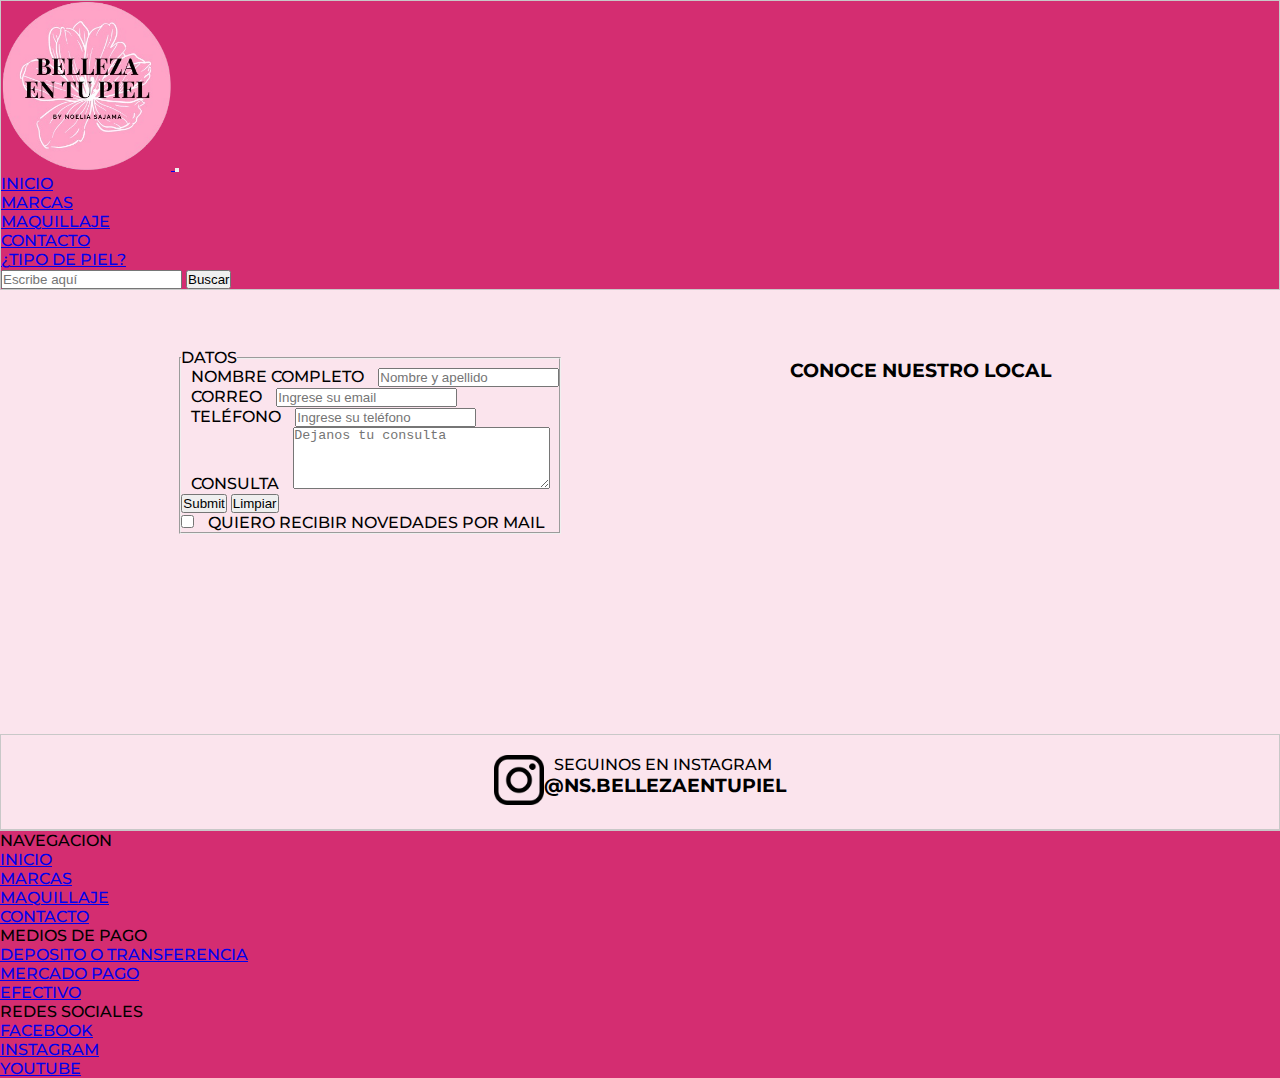
<file: pages/contacto.html>
<!DOCTYPE html>
<html lang="es">
<head>
    <link rel="shortcut icon" href="../img/logo redondo.jpg">
    <meta charset="UTF-8">
    <meta http-equiv="X-UA-Compatible" content="IE=edge">
    <meta name="viewport" content="width=device-width, initial-scale=1.0">
    <link href="https://cdn.jsdelivr.net/npm/bootstrap@5.2.0-beta1/dist/css/bootstrap.min.css" rel="stylesheet" integrity="sha384-0evHe/X+R7YkIZDRvuzKMRqM+OrBnVFBL6DOitfPri4tjfHxaWutUpFmBp4vmVor" crossorigin="anonymous">
    <link rel="stylesheet" href="../css/estilos.css">
    <link rel="preconnect" href="https://fonts.googleapis.com">
    <link rel="preconnect" href="https://fonts.gstatic.com" crossorigin>
    <link href="https://fonts.googleapis.com/css2?family=Montserrat&display=swap" rel="stylesheet">
    <title>Contacto</title>
</head>
<body>
    <!-- header -->
    <header class="cabecera">
        <nav class="navbar navbar-expand-lg  ">
            <div class="container-fluid  d-flex align-items-end  ">
                <a class="navbar-brand" href="#">
                    <img class="logo" src="../img/Logo Nos sin fondo.png" alt="Logo NS Belleza en tu piel" width="170px">
                </a>
                <button class="navbar-toggler" type="button" data-bs-toggle="collapse" data-bs-target="#navbarSupportedContent" aria-controls="navbarSupportedContent" aria-expanded="false" aria-label="Toggle navigation">
                <span class="navbar-toggler-icon"></span>
                </button>
            <div class="collapse navbar-collapse" id="navbarSupportedContent">
                <ul class="navbar-nav me-auto mb-2 mb-lg-0 d-flex justify-content-center">
                    <li class="nav-item">
                        <a class="nav-link active" aria-current="page" href="../index.html">Inicio</a>
                    </li>
                    <li class="nav-item">
                        <a class="nav-link active" href="../pages/marcas.html">Marcas</a>
                    </li>
                    <li class="nav-item">
                    <a class="nav-link active" href="../pages/maquillaje.html">Maquillaje</a>
                    </li>
                    <li class="nav-item">
                    <a class="nav-link active " href="../pages/contacto.html">Contacto</a>
                    </li>
                    <li class="nav-item">
                        <a class="nav-link active " href="../pages/que tipo de piel tengo.html">¿Tipo de piel?</a>
                    </li>
                </ul>
                <form class="d-flex" role="search">
                    <input class="form-control me-2" type="search" placeholder="Escribe aquí" aria-label="Search">
                    <button class="btn btn-secondary" type="submit">Buscar</button>
                </form>
            </div>
            </div>
        </nav>
    </header>
    <!-- fin header -->

    <!--formulario -->
    <main class="maincont">
        <form class="form" action="enviar.php" method="post" enctype="text/plain">
            <fieldset>
                <legend>Datos</legend>
            <div>
                <label for="">Nombre completo</label>
                <input type="text" required placeholder="Nombre y apellido"> 
            </div>
            <div>
                <label for="Correo">Correo</label>
                <input type="mail" required placeholder="Ingrese su email"> 

            </div>
            <div>
                <label for="">Teléfono</label>
                <input type="number" required placeholder="Ingrese su teléfono"> 
            </div>
            <div>
                <label for="">Consulta</label>
                <textarea name="consulta" placeholder="Dejanos tu consulta" id="consulta" cols="30" rows="4"></textarea>
            </div>
            <div>
                <input type="submit">
                <input type="reset" value="Limpiar"> 

            </div>
            <input type="checkbox">
            <label for="">Quiero recibir novedades por mail</label>
            </fieldset>
            
        </form>

    <!-- Fin formulario -->

    <!-- mapa -->
        <Section class="map">
            <h3>Conoce nuestro local</h3>
            <iframe src="https://www.google.com/maps/embed?pb=!1m18!1m12!1m3!1d11872.914039518448!2d-64.26796655390409!3d-27.7839488635521!2m3!1f0!2f0!3f0!3m2!1i1024!2i768!4f13.1!3m3!1m2!1s0x943b52116541bda1%3A0x63357d1eff4af526!2sPlaza%20Libertad%20Santiago%20del%20Estero!5e0!3m2!1ses-419!2sar!4v1653538564865!5m2!1ses-419!2sar" width="400" height="300" style="border:0;" allowfullscreen="" loading="lazy" referrerpolicy="no-referrer-when-downgrade"></iframe>
        </Section>
    <!-- fin mapa -->
    </main>

    <!-- banner instagram -->
        <div class="banner" >
            <div>
                <img src="../img/icono insta.png" alt="icono instagram">
            </div>
            <div class="insta">
                <p>Seguinos en instagram</p>
                <h3>@NS.Bellezaentupiel</h3>
            </div>
        </div>
        <!-- fin banner instagram -->
    </section>

    <footer class=" container-fluid " >
        <div class="row p-5 text-white d-flex justify-content-around">
            <div class="col-xs-12 col-md-6 col-lg-3 pb-5">
                <p class="h5 mb-3">Navegacion</p>
                <div class="mb-2" >
                    <a class="text-white text-decoration-none" href="../index.html">Inicio</a></li>
                </div>
                <div class="mb-2" >
                    <a class="text-white text-decoration-none" href="../pages/marcas.html">Marcas</a></li>
                </div>
                <div class="mb-2" >
                    <a class="text-white text-decoration-none" href="../pages/maquillaje.html">Maquillaje</a></li>
                </div>
                <div class="mb-2" >
                    <a class="text-white text-decoration-none" href="../pages/contacto.html">Contacto</a></li>
                </div>
            </div>
        
            <div class="col-xs-12 col-md-6 col-lg-3 pb-5">
                <p class="h5 mb-3">Medios de pago</p>
                <div class="mb-2" >
                    <a class="text-white text-decoration-none" href="#">Deposito o transferencia</a></li>
                </div>
                <div class="mb-2" >
                    <a class="text-white text-decoration-none" href="#">Mercado Pago</a></li>
                </div>
                <div class="mb-2" >
                    <a class="text-white text-decoration-none" href="#">Efectivo</a></li>
                </div>
            </div>
            
            <div class="col-xs-12 col-md-6 col-lg-3 ">
                <p class="h5 mb-3">Redes sociales</p>
                <div class="mb-2" >
                    <a class="text-white text-decoration-none" href="https://www.facebook.com/Noelia-Sajama-cosmetologa-373849886074698">facebook</a></li>
                </div>
                <div class="mb-2" >
                    <a class="text-white text-decoration-none" href="https://instagram.com/noelia.sajama_cosmetologa?igshid=YmMyMTA2M2Y=">instagram</a></li>
                </div>
                <div class="mb-2" >
                    <a class="text-white text-decoration-none" href="https://www.youtube.com/">youtube</a></li>
                </div>
            </div>
        </div>
    </footer>    
    <!-- fin pie de pagina -->
    <script src="https://cdn.jsdelivr.net/npm/bootstrap@5.2.0-beta1/dist/js/bootstrap.bundle.min.js" integrity="sha384-pprn3073KE6tl6bjs2QrFaJGz5/SUsLqktiwsUTF55Jfv3qYSDhgCecCxMW52nD2" crossorigin="anonymous"></script>
</body>
</html>
</file>
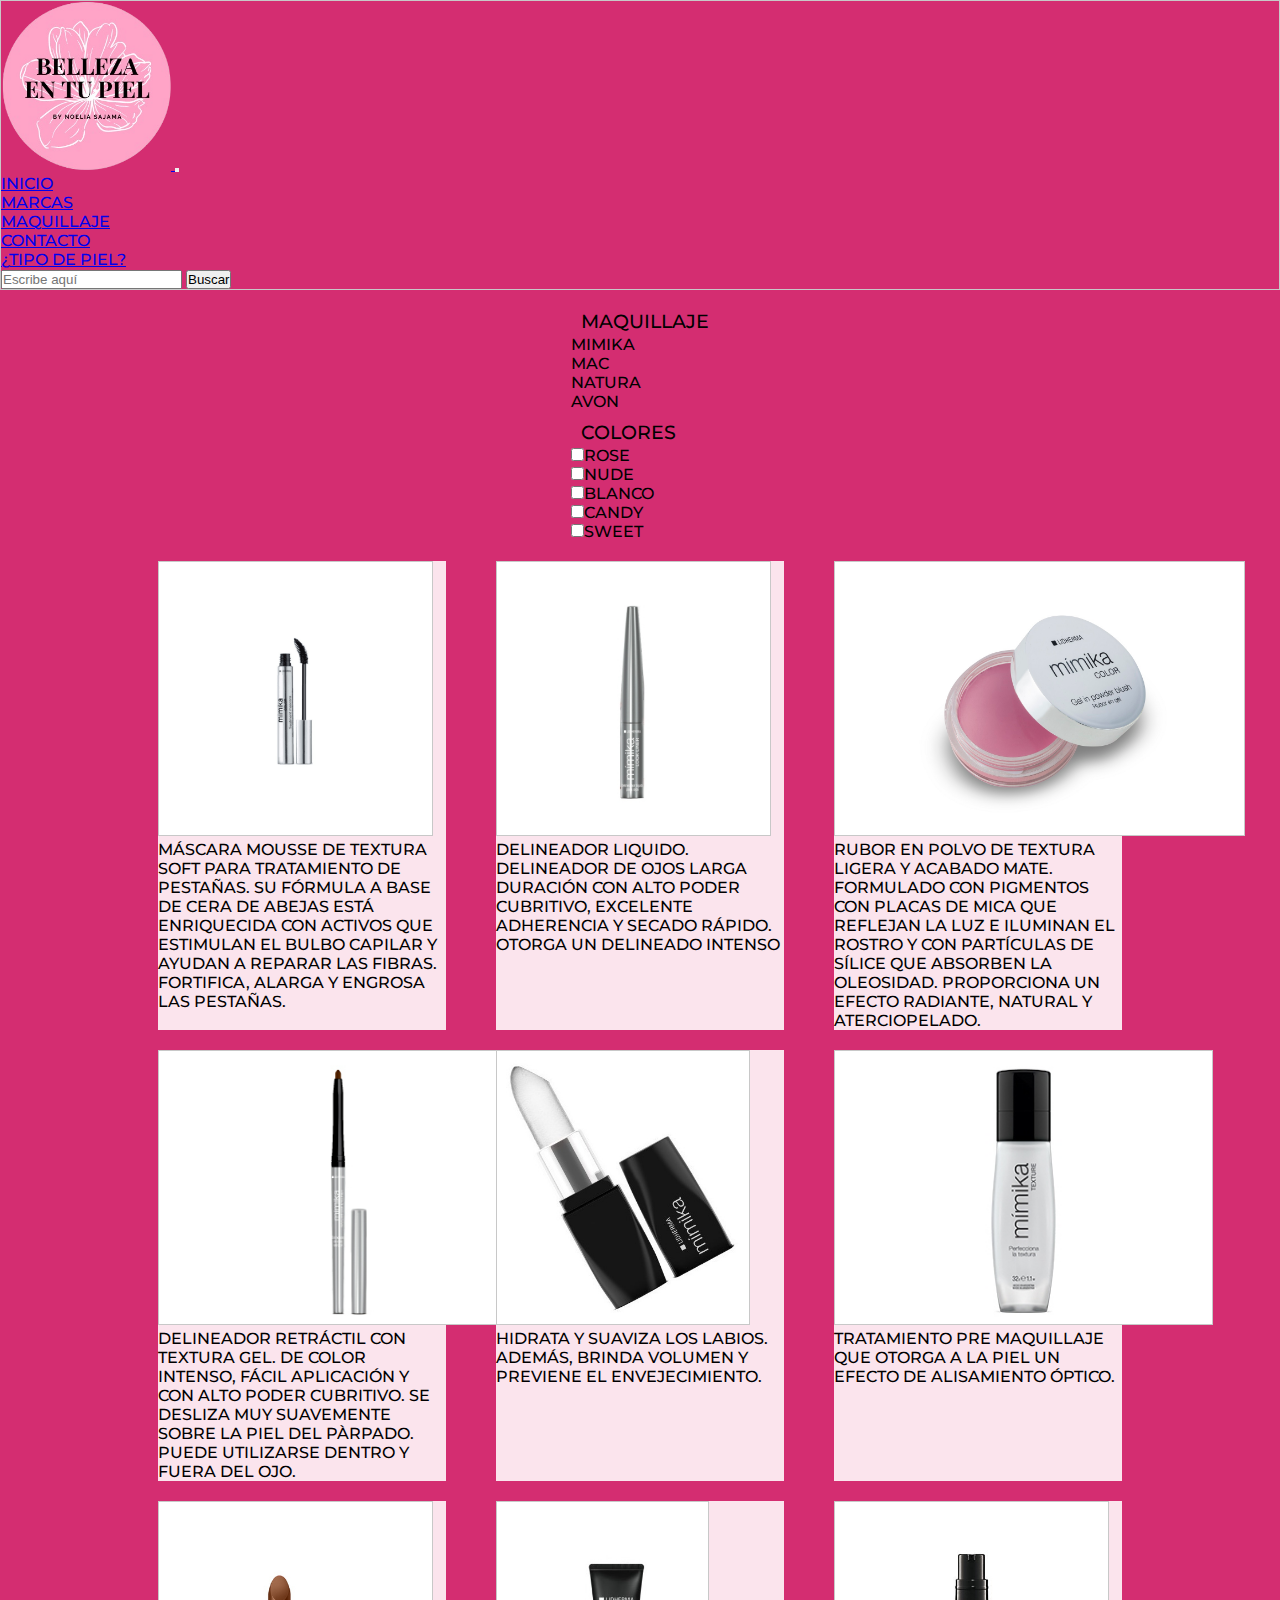
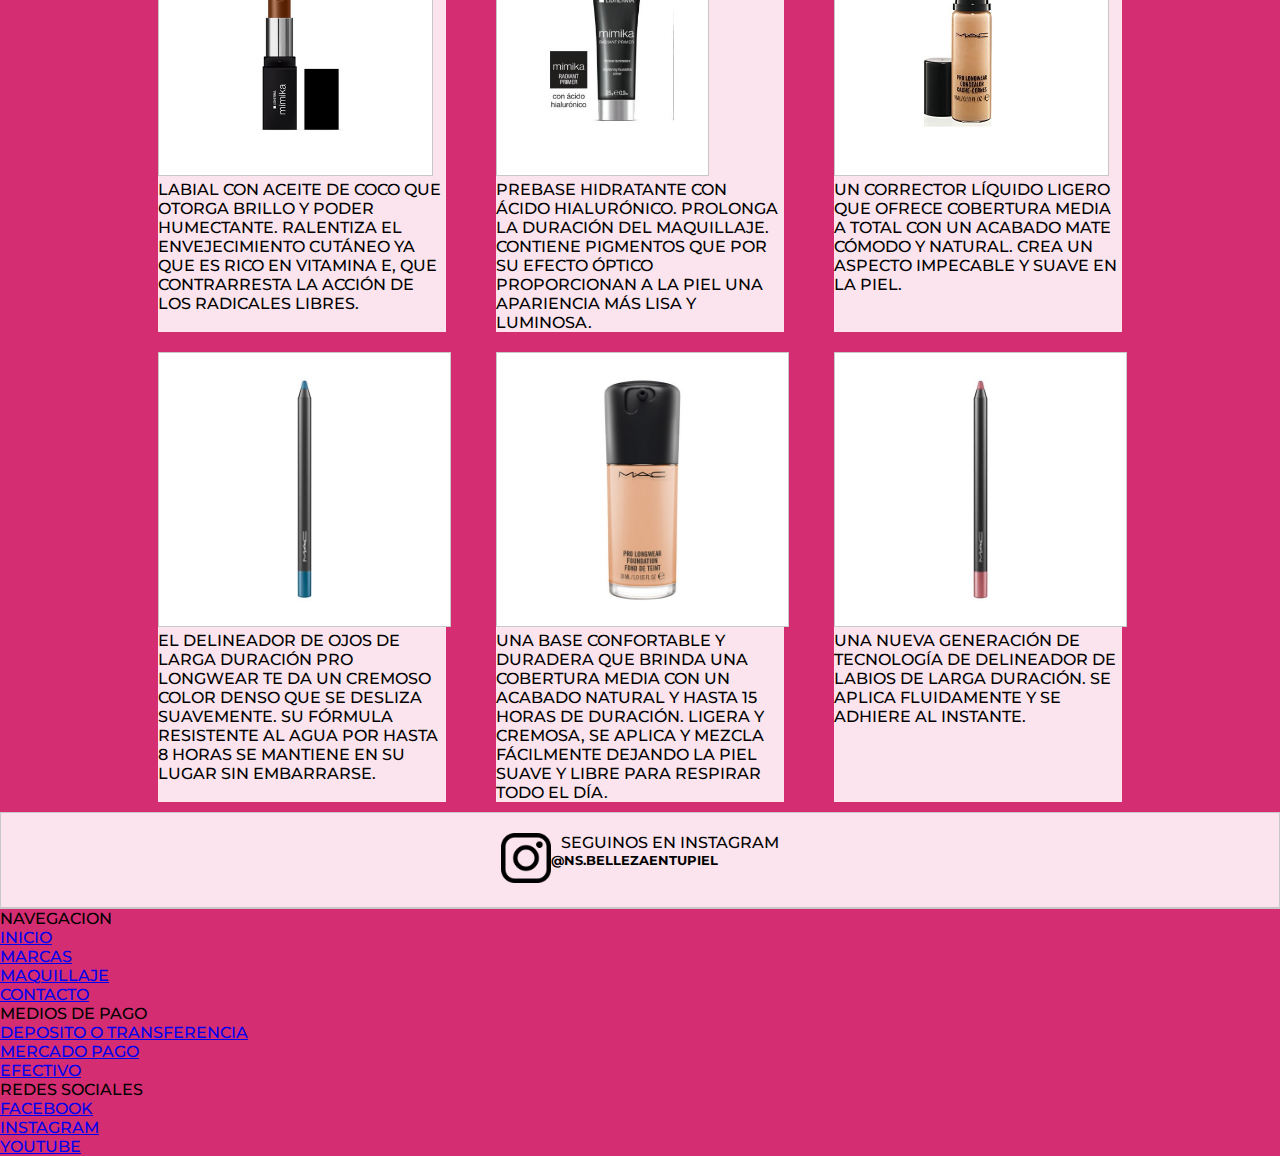
<file: pages/maquillaje.html>
<!DOCTYPE html>
<html lang="es">
<head>
    <link rel="shortcut icon" href="../img/logo redondo.jpg">
    <meta charset="UTF-8">
    <meta http-equiv="X-UA-Compatible" content="IE=edge">
    <meta name="viewport" content="width=device-width, initial-scale=1.0">
    <link href="https://cdn.jsdelivr.net/npm/bootstrap@5.2.0-beta1/dist/css/bootstrap.min.css" rel="stylesheet" integrity="sha384-0evHe/X+R7YkIZDRvuzKMRqM+OrBnVFBL6DOitfPri4tjfHxaWutUpFmBp4vmVor" crossorigin="anonymous">
    <link rel="stylesheet" href="../css/estilos.css">
    <link rel="preconnect" href="https://fonts.googleapis.com">
    <link rel="preconnect" href="https://fonts.gstatic.com" crossorigin>
    <link href="https://fonts.googleapis.com/css2?family=Montserrat&display=swap" rel="stylesheet">
    <title>Maquillaje</title>
</head>
<body>
    <!-- header -->
    <header class="cabecera">
        <nav class="navbar navbar-expand-lg  ">
            <div class="container-fluid  d-flex align-items-end  ">
                <a class="navbar-brand" href="#">
                    <img class="logo" src="../img/Logo Nos sin fondo.png" alt="Logo NS Belleza en tu piel" width="170px">
                </a>
                <button class="navbar-toggler" type="button" data-bs-toggle="collapse" data-bs-target="#navbarSupportedContent" aria-controls="navbarSupportedContent" aria-expanded="false" aria-label="Toggle navigation">
                <span class="navbar-toggler-icon"></span>
                </button>
            <div class="collapse navbar-collapse" id="navbarSupportedContent">
                <ul class="navbar-nav me-auto mb-2 mb-lg-0 d-flex justify-content-center">
                    <li class="nav-item">
                        <a class="nav-link active" aria-current="page" href="../index.html">Inicio</a>
                    </li>
                    <li class="nav-item">
                        <a class="nav-link active" href="../pages/marcas.html">Marcas</a>
                    </li>
                    <li class="nav-item">
                    <a class="nav-link active" href="../pages/maquillaje.html">Maquillaje</a>
                    </li>
                    <li class="nav-item">
                    <a class="nav-link active " href="../pages/contacto.html">Contacto</a>
                    </li>
                    <li class="nav-item">
                        <a class="nav-link active " href="../pages/que tipo de piel tengo.html">¿Tipo de piel?</a>
                    </li>
                </ul>
                <form class="d-flex" role="search">
                    <input class="form-control me-2" type="search" placeholder="Escribe aquí" aria-label="Search">
                    <button class="btn btn-secondary" type="submit">Buscar</button>
                </form>
            </div>
            </div>
        </nav>
    </header>
    <!-- fin header -->
    
    <main class="container-fluid productos">
        <div>
            <div>
                <h3>Maquillaje</h3>
                <ul>
                    <li><a href="#mimika">Mimika</a></li>
                    <li><a href="#mac">MAC</a></li>
                    <li><a href="">Natura</a></li>
                    <li><a href="">Avon</a></li>
                </ul>
            </div>
            <div>
                <h3>Colores</h3>
                <ul>
                    <li class="check"><input type="checkbox">Rose</li>
                    <li class="check"><input type="checkbox">Nude</li>
                    <li class="check"><input type="checkbox">Blanco</li>
                    <li class="check"><input type="checkbox">Candy</li>
                    <li class="check"><input type="checkbox">Sweet</li>
                </ul>
            </div>
        </div>
        <section class="productos d-flex">
            <!-- productos -->
            <div id="mimika" class="card p-3 mb-5 rounded" style="width: 18rem;">
                <img src="../img/mimik6.png" height="275px" class="card-img-top" alt="mascara de pestañas mimika">
                <div class="card-body">
                    <p class="card-text">Máscara mousse de textura soft para tratamiento de pestañas. Su fórmula a base de cera de abejas está enriquecida con activos que estimulan el bulbo capilar y ayudan a reparar las fibras. Fortifica, alarga y engrosa las pestañas.</p>
                </div>
            </div>
            <div class="card p-3 mb-5 rounded" style="width: 18rem;">
                <img src="../img/mimik9.jpg" height="275px" class="card-img-top " alt="Look liner mimika">
                <div class="card-body">
                    <p class="card-text">Delineador liquido.
                        Delineador de ojos larga duración con alto poder cubritivo, excelente adherencia y secado rápido. Otorga un delineado intenso</p>
                </div>
            </div>
            <div class="card p-3 mb-5 rounded" style="width: 18rem;">
                <img src="../img/MIMIka4.jpg" height="275px" class="card-img-top" alt="Rubor en gel mimika">
                <div class="card-body">
                    <p class="card-text">Rubor en polvo de textura ligera y acabado mate.
                        Formulado con pigmentos con placas de mica que reflejan la luz e iluminan el rostro y con partículas de sílice que absorben la oleosidad. Proporciona un efecto radiante, natural y aterciopelado.</p>
                </div>
            </div>
            <div class="card p-3 mb-5 rounded" style="width: 18rem;">
                <img src="../img//mimik7.jpg" height="275px" class="card-img-top" alt="delineador waterproof mimika">
                <div class="card-body">
                    <p class="card-text">Delineador retráctil con textura gel. De color intenso, fácil aplicación y con alto poder cubritivo. Se desliza muy suavemente sobre la piel del pàrpado. Puede utilizarse dentro y fuera del ojo.</p>
                </div>
            </div>
            <div class="card p-3 mb-5 rounded" style="width: 18rem;">
                <img src="../img/mimik8.jpeg" height="275px" class="card-img-top" alt="labial con hialurónico mimika">
                <div class="card-body">
                    <p class="card-text">Hidrata y suaviza los labios. Además, brinda volumen y previene el envejecimiento. </p>
                </div>
            </div>
            <div class="card p-3 mb-5 rounded" style="width: 18rem;">
                <img src="../img/mimika.jpg" height="275px" class="card-img-top" alt=" base texture mimika">
                <div class="card-body">
                    <p class="card-text">Tratamiento pre maquillaje que otorga a la piel un efecto de alisamiento óptico. </p>
                </div>
            </div>
            <div class="card p-3 mb-5 rounded" style="width: 18rem;">
                <img src="../img/mimika10.jpg" height="275px" class="card-img-top" alt=" labial lipstick mimika">
                <div class="card-body">
                    <p class="card-text">Labial con aceite de coco que otorga brillo y poder humectante. Ralentiza el envejecimiento cutáneo ya que es rico en Vitamina E, que contrarresta la acción de los radicales libres. </p>
                </div>
            </div>
            <div class="card p-3 mb-5 rounded" style="width: 18rem;">
                <img src="../img/mimika11.jpg" height="275px" class="card-img-top" alt=" radiant primer mimika">
                <div class="card-body">
                    <p class="card-text">Prebase hidratante con Ácido Hialurónico. Prolonga la duración del maquillaje. Contiene pigmentos que por su efecto óptico proporcionan a la piel una apariencia más lisa y luminosa. </p>
                </div>
            </div>
            <div id="mac" class="card p-3 mb-5 rounded" style="width: 18rem;">
                <img src="../img/mac/concealer.jpg" height="275px" class="card-img-top" alt=" mac concealer">
                <div class="card-body">
                    <p class="card-text">Un corrector líquido ligero que ofrece cobertura media a total con un acabado mate cómodo y natural. Crea un aspecto impecable y suave en la piel.</p>
                </div>
            </div>
            <div class="card p-3 mb-5 rounded" style="width: 18rem;">
                <img src="../img/mac/mac_eye liner.jpg" height="275px" class="card-img-top" alt=" mac eye liner">
                <div class="card-body">
                    <p class="card-text">El delineador de ojos de larga duración Pro Longwear te da un cremoso color denso que se desliza suavemente. Su fórmula resistente al agua por hasta 8 horas se mantiene en su lugar sin embarrarse.</p>
                </div>
            </div>
            <div class="card p-3 mb-5 rounded" style="width: 18rem;">
                <img src="../img/mac/mac_foundation.jpg" height="275px" class="card-img-top" alt=" mac foundation">
                <div class="card-body">
                    <p class="card-text">Una base confortable y duradera que brinda una cobertura media con un acabado natural y hasta 15 horas de duración. Ligera y cremosa, se aplica y mezcla fácilmente dejando la piel suave y libre para respirar todo el día.</p>
                </div>
            </div>
            <div class="card p-3 mb-5 rounded" style="width: 18rem;">
                <img src="../img/mac//mac_lip pencil.jpg" height="275px" class="card-img-top" alt=" mac lip pencil">
                <div class="card-body">
                    <p class="card-text">Una nueva generación de tecnología de delineador de labios de larga duración. Se aplica fluidamente y se adhiere al instante. </p>
                </div>
            </div>
        </section>

    </main>

        <!-- banner instagram -->
        <div class="banner" >
            <div>
                <img src="../img/icono insta.png" alt="icono instagram">
            </div>
            <div class="insta">
                <p>Seguinos en instagram</p>
                <h5>@NS.Bellezaentupiel</h5>
            </div>
        </div>
        <!-- fin banner instagram -->
    </section>

    <footer class=" container-fluid " >
        <div class="row p-5 text-white d-flex justify-content-around">
            <div class="col-xs-12 col-md-6 col-lg-3 pb-5">
                <p class="h5 mb-3">Navegacion</p>
                <div class="mb-2" >
                    <a class="text-white text-decoration-none" href="../index.html">Inicio</a></li>
                </div>
                <div class="mb-2" >
                    <a class="text-white text-decoration-none" href="../pages/marcas.html">Marcas</a></li>
                </div>
                <div class="mb-2" >
                    <a class="text-white text-decoration-none" href="../pages/maquillaje.html">Maquillaje</a></li>
                </div>
                <div class="mb-2" >
                    <a class="text-white text-decoration-none" href="../pages/contacto.html">Contacto</a></li>
                </div>
            </div>
        
            <div class="col-xs-12 col-md-6 col-lg-3 pb-5">
                <p class="h5 mb-3">Medios de pago</p>
                <div class="mb-2" >
                    <a class="text-white text-decoration-none" href="#">Deposito o transferencia</a></li>
                </div>
                <div class="mb-2" >
                    <a class="text-white text-decoration-none" href="#">Mercado Pago</a></li>
                </div>
                <div class="mb-2" >
                    <a class="text-white text-decoration-none" href="#">Efectivo</a></li>
                </div>
            </div>
            
            <div class="col-xs-12 col-md-6 col-lg-3 ">
                <p class="h5 mb-3">Redes sociales</p>
                <div class="mb-2" >
                    <a class="text-white text-decoration-none" href="https://www.facebook.com/Noelia-Sajama-cosmetologa-373849886074698">facebook</a></li>
                </div>
                <div class="mb-2" >
                    <a class="text-white text-decoration-none" href="https://instagram.com/noelia.sajama_cosmetologa?igshid=YmMyMTA2M2Y=">instagram</a></li>
                </div>
                <div class="mb-2" >
                    <a class="text-white text-decoration-none" href="https://www.youtube.com/">youtube</a></li>
                </div>
            </div>
        </div>

</footer>        
    <!-- fin pie de pagina -->

    <script src="https://cdn.jsdelivr.net/npm/bootstrap@5.2.0-beta1/dist/js/bootstrap.bundle.min.js" integrity="sha384-pprn3073KE6tl6bjs2QrFaJGz5/SUsLqktiwsUTF55Jfv3qYSDhgCecCxMW52nD2" crossorigin="anonymous"></script>
</body>
</html>
</file>
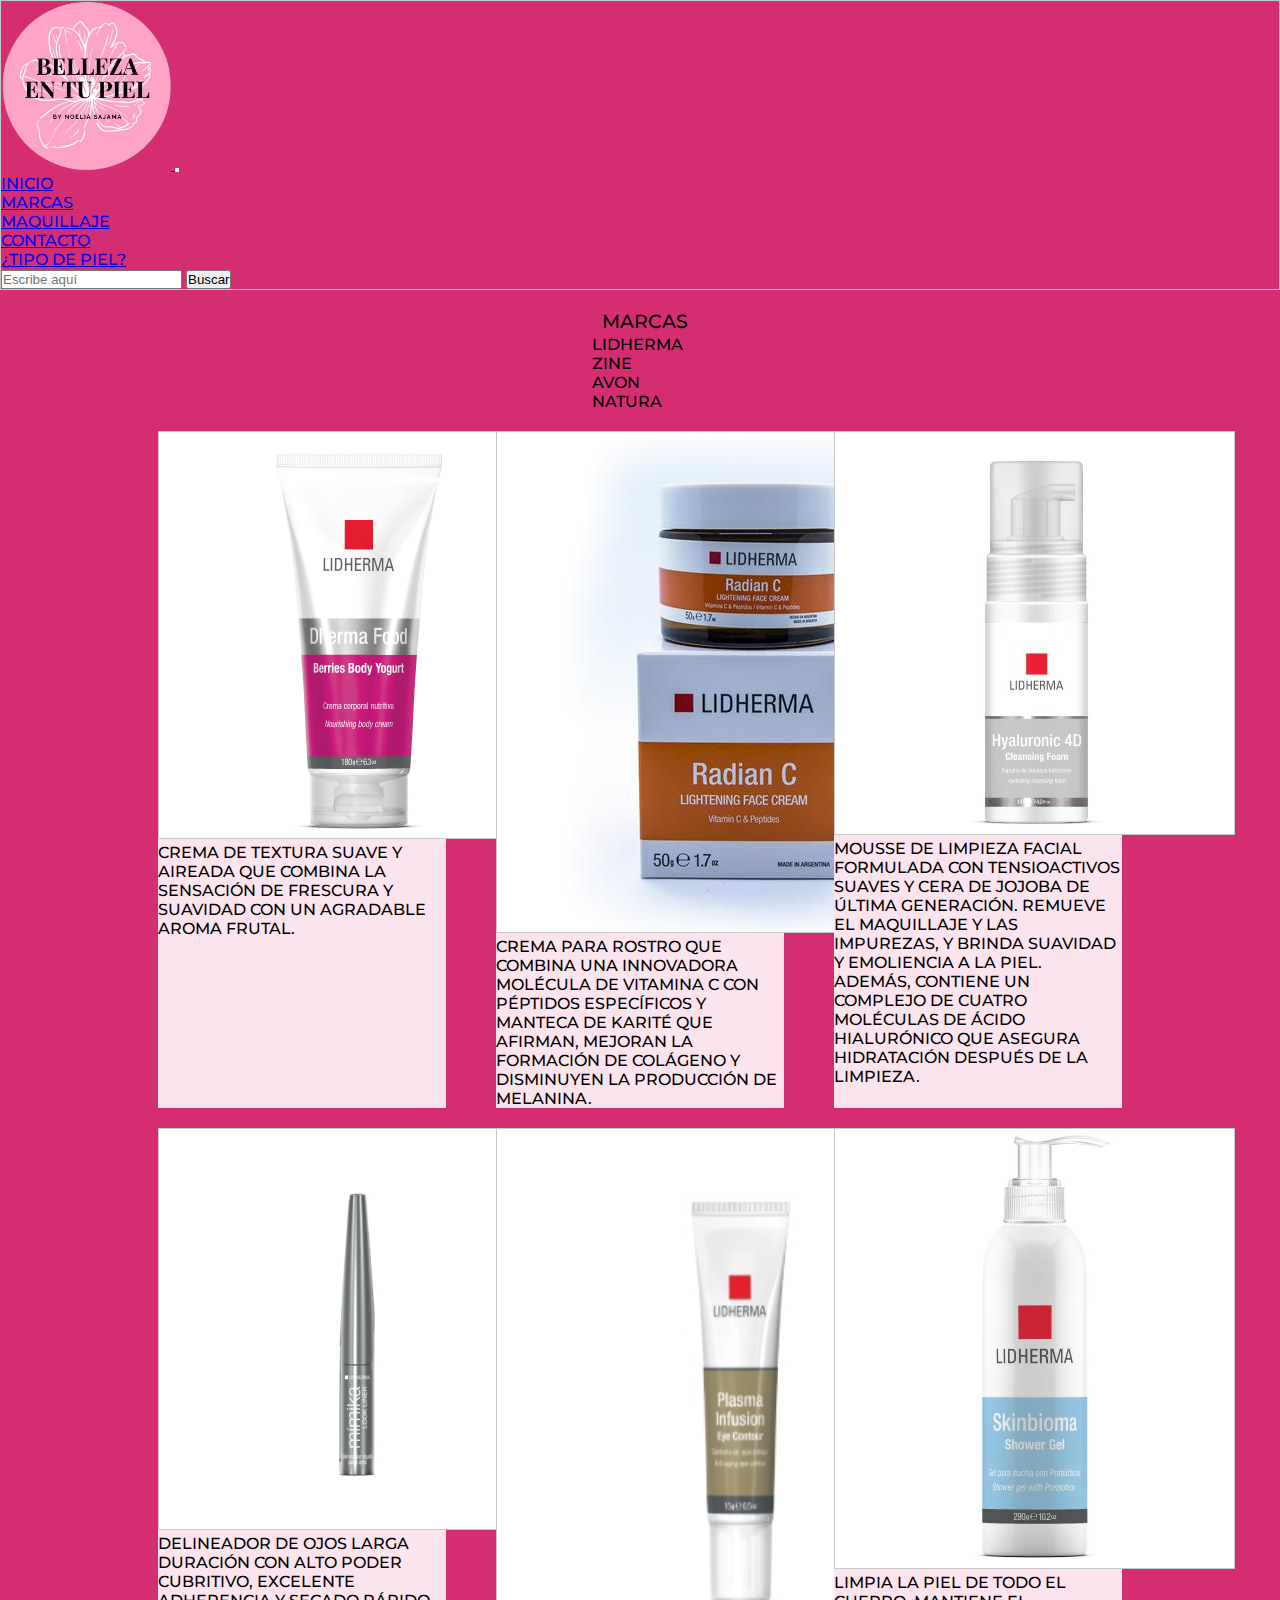
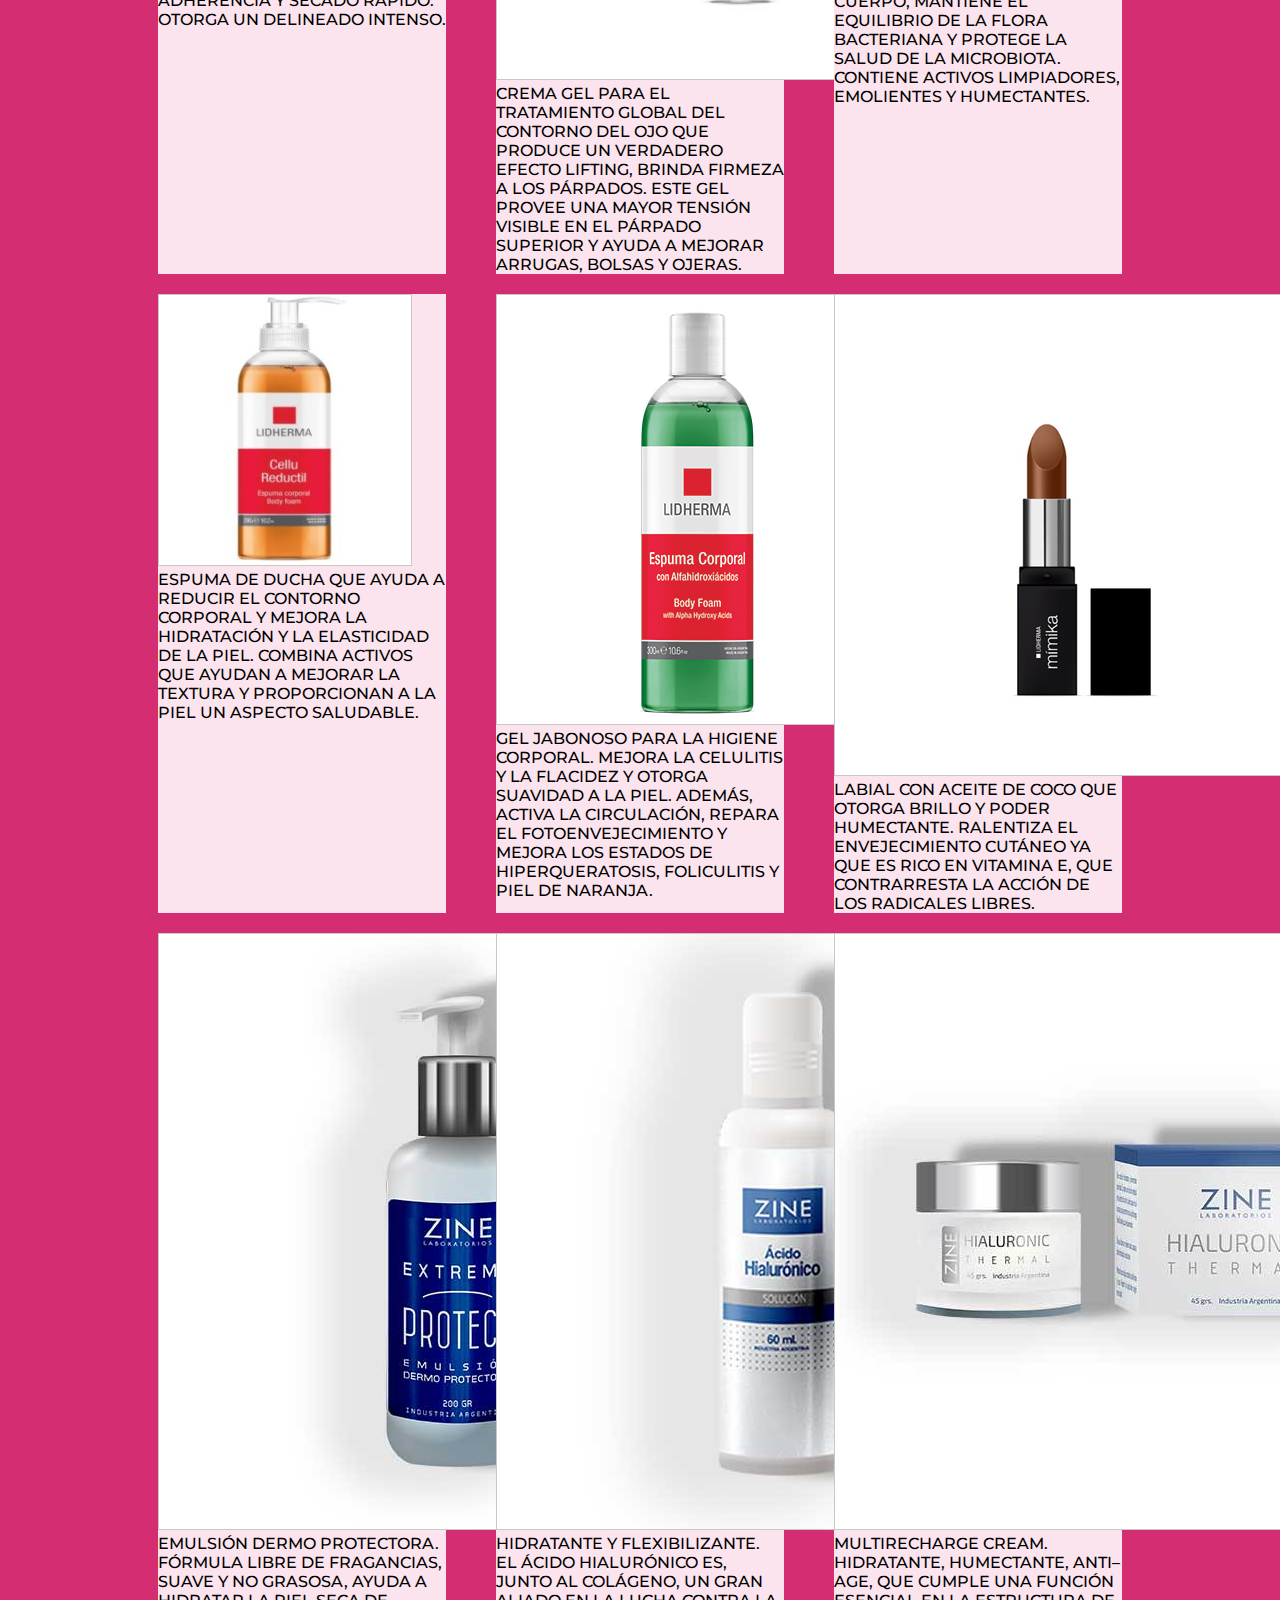
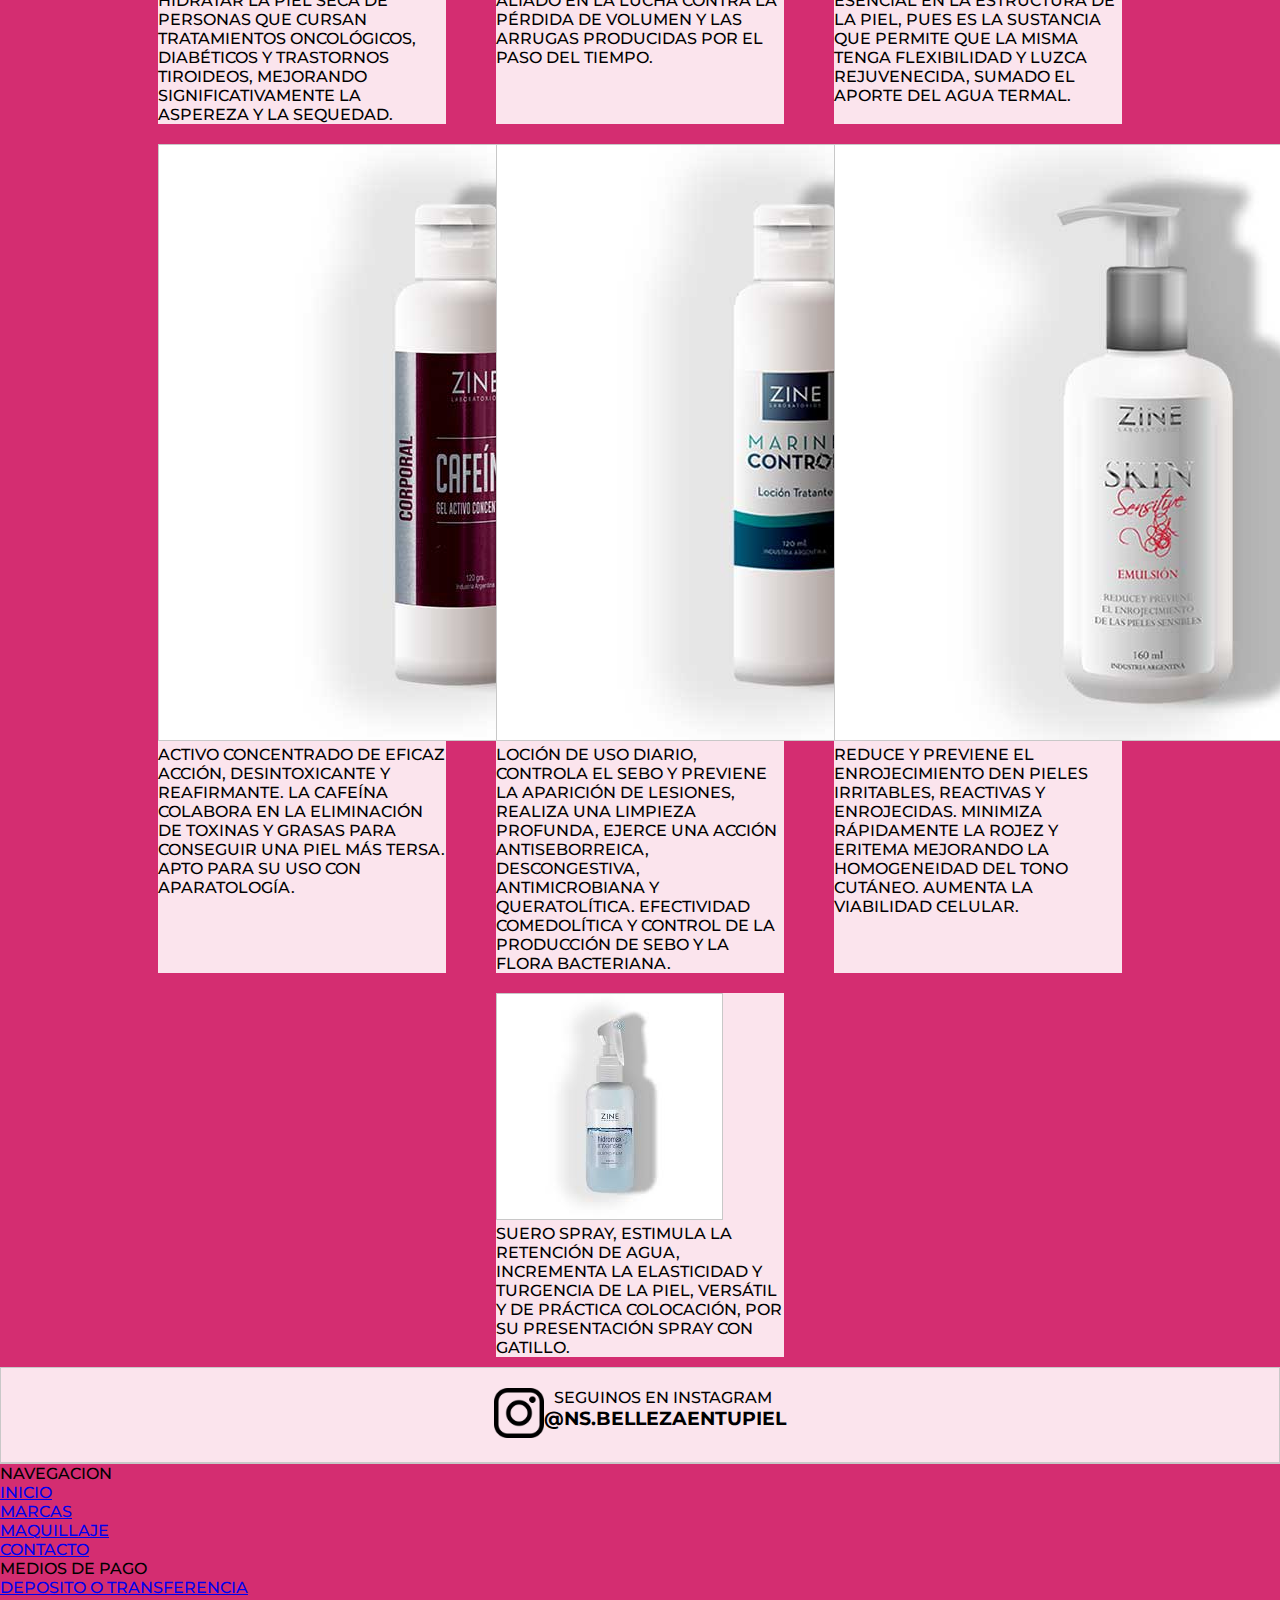
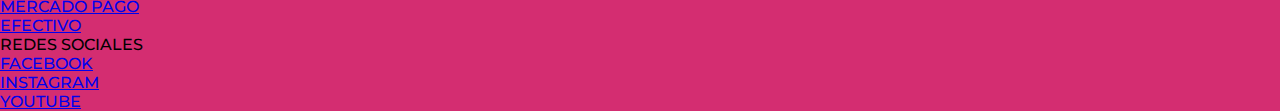
<file: pages/marcas.html>
<!DOCTYPE html>
<html lang="es">
<head>
    <link rel="shortcut icon" href="../img/logo redondo.jpg">
    <meta charset="UTF-8">
    <meta http-equiv="X-UA-Compatible" content="IE=edge">
    <meta name="viewport" content="width=device-width, initial-scale=1.0">
    <link href="https://cdn.jsdelivr.net/npm/bootstrap@5.2.0-beta1/dist/css/bootstrap.min.css" rel="stylesheet" integrity="sha384-0evHe/X+R7YkIZDRvuzKMRqM+OrBnVFBL6DOitfPri4tjfHxaWutUpFmBp4vmVor" crossorigin="anonymous">
    <link rel="stylesheet" href="../css/estilos.css">
    <link rel="preconnect" href="https://fonts.googleapis.com">
    <link rel="preconnect" href="https://fonts.gstatic.com" crossorigin>
    <link href="https://fonts.googleapis.com/css2?family=Montserrat&display=swap" rel="stylesheet">
    <title>Marcas</title>
</head>
<body>
    <!-- header -->
    <header class="cabecera">
        <nav class="navbar navbar-expand-lg  ">
            <div class="container-fluid  d-flex align-items-end  ">
                <a class="navbar-brand" href="#">
                    <img class="logo" src="../img/Logo Nos sin fondo.png" alt="Logo NS Belleza en tu piel" width="170px">
                </a>
                <button class="navbar-toggler" type="button" data-bs-toggle="collapse" data-bs-target="#navbarSupportedContent" aria-controls="navbarSupportedContent" aria-expanded="false" aria-label="Toggle navigation">
                <span class="navbar-toggler-icon"></span>
                </button>
            <div class="collapse navbar-collapse" id="navbarSupportedContent">
                <ul class="navbar-nav me-auto mb-2 mb-lg-0 d-flex justify-content-center">
                    <li class="nav-item">
                        <a class="nav-link active" aria-current="page" href="../index.html">Inicio</a>
                    </li>
                    <li class="nav-item">
                        <a class="nav-link active" href="../pages/marcas.html">Marcas</a>
                    </li>
                    <li class="nav-item">
                    <a class="nav-link active" href="../pages/maquillaje.html">Maquillaje</a>
                    </li>
                    <li class="nav-item">
                    <a class="nav-link active " href="../pages/contacto.html">Contacto</a>
                    </li>
                    <li class="nav-item">
                        <a class="nav-link active " href="../pages/que tipo de piel tengo.html">¿Tipo de piel?</a>
                    </li>
                </ul>
                <form class="d-flex" role="search">
                    <input class="form-control me-2" type="search" placeholder="Escribe aquí" aria-label="Search">
                    <button class="btn btn-secondary" type="submit">Buscar</button>
                </form>
            </div>
            </div>
        </nav>
    </header>
    <!-- fin header -->
    <!-- main -->
    <main class="productos container-fluid">
        <div class="marca">
            <h3>Marcas</h3>
            <ul>
                <li><a href="#lidherma">Lidherma</a></li>
                <li><a href="#zine">Zine</a></li>
                <li><a href="">Avon</a></li>
                <li><a href="">Natura</a></li>
            </ul>
        </div>
        <div class="productos d-flex ">
            <div id="lidherma" class="card p-3 mb-5 rounded" style="width: 18rem;">
                <img src="../img/producto4.jpg"  class="card-img-top" alt="Dherma food lidherma">
                <div class="card-body">
                    <p class="card-text">Crema de textura suave y aireada que combina la sensación de frescura y suavidad con un agradable aroma frutal. </p>
                </div>
            </div>
            <div class="card p-3 mb-5 rounded" style="width: 18rem;">
                <img src="../img/radian c2.jpg" class="card-img-top" alt="Radian C lidherma">
                <div class="card-body">
                    <p class="card-text">Crema para rostro que combina una innovadora molécula de Vitamina C con péptidos específicos y Manteca de Karité que afirman, mejoran la formación de colágeno y disminuyen la producción de melanina. </p>
                </div>
            </div>
            <div class="card p-3 mb-5 rounded " style="width: 18rem; ">
                <img src="../img/hyaluronic 4d.jpg" class="card-img-top" alt="Hyaluronic 4d lidherma">
                <div class="card-body">
                    <p class="card-text">Mousse de limpieza facial formulada con tensioactivos suaves y Cera de Jojoba de última generación. Remueve el maquillaje y las impurezas, y brinda suavidad y emoliencia a la piel. Además, contiene un complejo de cuatro moléculas de ácido hialurónico que asegura hidratación después de la limpieza.</p>
                </div>
            </div>
            <div class="card p-3 mb-5 rounded" style="width: 18rem;">
                <img src="../img/mimik9.jpg" class="card-img-top" alt="Look liner mimika">
                <div class="card-body">
                    <p class="card-text">Delineador de ojos larga duración con alto poder cubritivo, excelente adherencia y secado rápido. Otorga un delineado intenso.</p>
                </div>
            </div>
            <div class="card p-3 mb-5 rounded" style="width: 18rem;">
                <img src="../img/p infusion2.png" class="card-img-top" alt="Plasma infusion eye contour">
                <div class="card-body">
                    <p class="card-text">Crema gel para el tratamiento global del contorno del ojo que produce un verdadero efecto lifting, brinda firmeza a los párpados. 
                        Este gel provee una mayor tensión visible en el párpado superior y ayuda a mejorar arrugas, bolsas y ojeras. </p>
                </div>
            </div>
            <div class="card p-3 mb-5 rounded" style="width: 18rem">
                <img src="../img/producto1.jpg" class="card-img-top" alt="skinbioma shower gel">
                <div class="card-body">
                    <p class="card-text">Limpia la piel de todo el cuerpo, mantiene el equilibrio de la flora bacteriana y protege la salud de la microbiota. Contiene activos limpiadores, emolientes y humectantes.</p>
                </div>
            </div>
            <div class="card p-3 mb-5 rounded" style="width: 18rem">
                <img src="../img/producto2.jpg" class="card-img-top" alt="Cellu reductil lidherma">
                <div class="card-body">
                    <p class="card-text">Espuma de ducha que ayuda a reducir el contorno corporal y mejora la hidratación y la elasticidad de la piel. Combina activos que ayudan a mejorar la textura y proporcionan a la piel un aspecto saludable. </p>
                </div>
            </div>
            <div class="card p-3 mb-5 rounded" style="width: 18rem">
                <img src="../img/producto3.jpg" class="card-img-top" alt="body Foam Lidherma">
                <div class="card-body">
                    <p class="card-text">Gel jabonoso para la higiene corporal. Mejora la celulitis y la flacidez y otorga suavidad a la piel. Además, activa la circulación, repara el fotoenvejecimiento y mejora los estados de hiperqueratosis, foliculitis y piel de naranja.</p>
                </div>
            </div>
            <div class="card p-3 mb-5 rounded" style="width: 18rem;">
                <img src="../img/mimika10.jpg" class="card-img-top" alt="labial mimika">
                <div class="card-body">
                    <p class="card-text">Labial con aceite de coco que otorga brillo y poder humectante. Ralentiza el envejecimiento cutáneo ya que es rico en Vitamina E, que contrarresta la acción de los radicales libres.</p>
                </div>
            </div>
            <div id="zine" class="card p-3 mb-5 rounded" style="width: 18rem;">
                <img src="../img/zine/10018_extreme_protect_200.jpg" class="card-img-top" alt="zine extreme protect">
                <div class="card-body">
                    <p class="card-text">Emulsión Dermo Protectora. Fórmula libre de fragancias, suave y no grasosa, ayuda a hidratar la piel seca de personas que cursan tratamientos oncológicos, diabéticos y trastornos tiroideos, mejorando significativamente la aspereza y la sequedad.</p>
                </div>
            </div>
            <div class="card p-3 mb-5 rounded" style="width: 18rem;">
                <img src="../img/zine/9871_acido_hialuronico_60.jpg" class="card-img-top" alt="zine acido hialurónico">
                <div class="card-body">
                    <p class="card-text">Hidratante y flexibilizante. El ácido hialurónico es, junto al colágeno, un gran aliado en la lucha contra la pérdida de volumen y las arrugas producidas por el paso del tiempo.</p>
                </div>
            </div>
            <div class="card p-3 mb-5 rounded" style="width: 18rem;">
                <img src="../img/zine/9915_hialuronic_thermal_451-2b280e509bda56750b16095999935582-640-0.jpg" class="card-img-top" alt="zine hialurónic thermal">
                <div class="card-body">
                    <p class="card-text">Multirecharge Cream. Hidratante, humectante, anti–age, que cumple una función esencial en la estructura de la piel, pues es la sustancia que permite que la misma tenga flexibilidad y luzca rejuvenecida, sumado el aporte del agua termal.</p>
                </div>
            </div>
            <div class="card p-3 mb-5 rounded" style="width: 18rem;">
                <img src="../img/zine/9936_cafeina_120.jpg" class="card-img-top" alt="zine cafeina">
                <div class="card-body">
                    <p class="card-text">Activo concentrado de eficaz acción, desintoxicante y reafirmante. La cafeína colabora en la eliminación de toxinas y grasas para conseguir una piel más tersa. Apto para su uso con aparatología.</p>
                </div>
            </div>
            <div class="card p-3 mb-5 rounded" style="width: 18rem;">
                <img src="../img/zine/9971_locion_tratante_120.jpg" class="card-img-top" alt="zine marine control">
                <div class="card-body">
                    <p class="card-text">Loción de uso diario, controla el sebo y previene la aparición de lesiones, realiza una limpieza profunda, ejerce una acción antiseborreica, descongestiva, antimicrobiana y queratolítica. Efectividad comedolítica y control de la producción de sebo y la flora bacteriana.</p>
                </div>
            </div>
            <div class="card p-3 mb-5 rounded" style="width: 18rem;">
                <img src="../img/zine/9977_skin_sensitive_emulsion_160.jpg" class="card-img-top" alt="zine skin sensitive">
                <div class="card-body">
                    <p class="card-text">Reduce y Previene el enrojecimiento den pieles irritables, reactivas y enrojecidas. Minimiza rápidamente la rojez y eritema mejorando la homogeneidad del tono cutáneo. Aumenta la viabilidad celular.</p>
                </div>
            </div>
            <div class="card p-3 mb-5 rounded" style="width: 18rem;">
                <img src="../img/zine/hidromax).jpg" class="card-img-top" alt="zine hidromax">
                <div class="card-body">
                    <p class="card-text">Suero spray, estimula la retención de agua, incrementa la elasticidad y turgencia de la piel, versátil y de práctica colocación, por su presentación spray con gatillo.</p>
                </div>
            </div>
        </div>


    </main>
    <!-- fin main -->

        <!-- banner instagram -->
        <div class="banner" >
            <div>
                <img src="../img/icono insta.png" alt="icono instagram">
            </div>
            <div class="insta">
                <p>Seguinos en instagram</p>
                <h3>@NS.Bellezaentupiel</h3>
            </div>
        </div>
        <!-- fin banner instagram -->
    </section>

    <footer class="footercolor container-fluid " >
        <div class="row p-5 text-white d-flex justify-content-around">
            <div class="col-xs-12 col-md-6 col-lg-3 pb-5">
                <p class="h5 mb-3">Navegacion</p>
                <div class="mb-2" >
                    <a class="text-white text-decoration-none" href="../index.html">Inicio</a></li>
                </div>
                <div class="mb-2" >
                    <a class="text-white text-decoration-none" href="../pages/marcas.html">Marcas</a></li>
                </div>
                <div class="mb-2" >
                    <a class="text-white text-decoration-none" href="../pages/maquillaje.html">Maquillaje</a></li>
                </div>
                <div class="mb-2" >
                    <a class="text-white text-decoration-none" href="../pages/contacto.html">Contacto</a></li>
                </div>
            </div>
        
            <div class="col-xs-12 col-md-6 col-lg-3 pb-5">
                <p class="h5 mb-3">Medios de pago</p>
                <div class="mb-2" >
                    <a class="text-white text-decoration-none" href="#">Deposito o transferencia</a></li>
                </div>
                <div class="mb-2" >
                    <a class="text-white text-decoration-none" href="#">Mercado Pago</a></li>
                </div>
                <div class="mb-2" >
                    <a class="text-white text-decoration-none" href="#">Efectivo</a></li>
                </div>
            </div>
            
            <div class="col-xs-12 col-md-6 col-lg-3 ">
                <p class="h5 mb-3">Redes sociales</p>
                <div class="mb-2" >
                    <a class="text-white text-decoration-none" href="https://www.facebook.com/Noelia-Sajama-cosmetologa-373849886074698">facebook</a></li>
                </div>
                <div class="mb-2" >
                    <a class="text-white text-decoration-none" href="https://instagram.com/noelia.sajama_cosmetologa?igshid=YmMyMTA2M2Y=">instagram</a></li>
                </div>
                <div class="mb-2" >
                    <a class="text-white text-decoration-none" href="https://www.youtube.com/">youtube</a></li>
                </div>
            </div>
        </div>

</footer>        

    <!-- fin pie de pagina -->
    <script src="https://cdn.jsdelivr.net/npm/bootstrap@5.2.0-beta1/dist/js/bootstrap.bundle.min.js" integrity="sha384-pprn3073KE6tl6bjs2QrFaJGz5/SUsLqktiwsUTF55Jfv3qYSDhgCecCxMW52nD2" crossorigin="anonymous"></script>
</body>
</html>
</file>
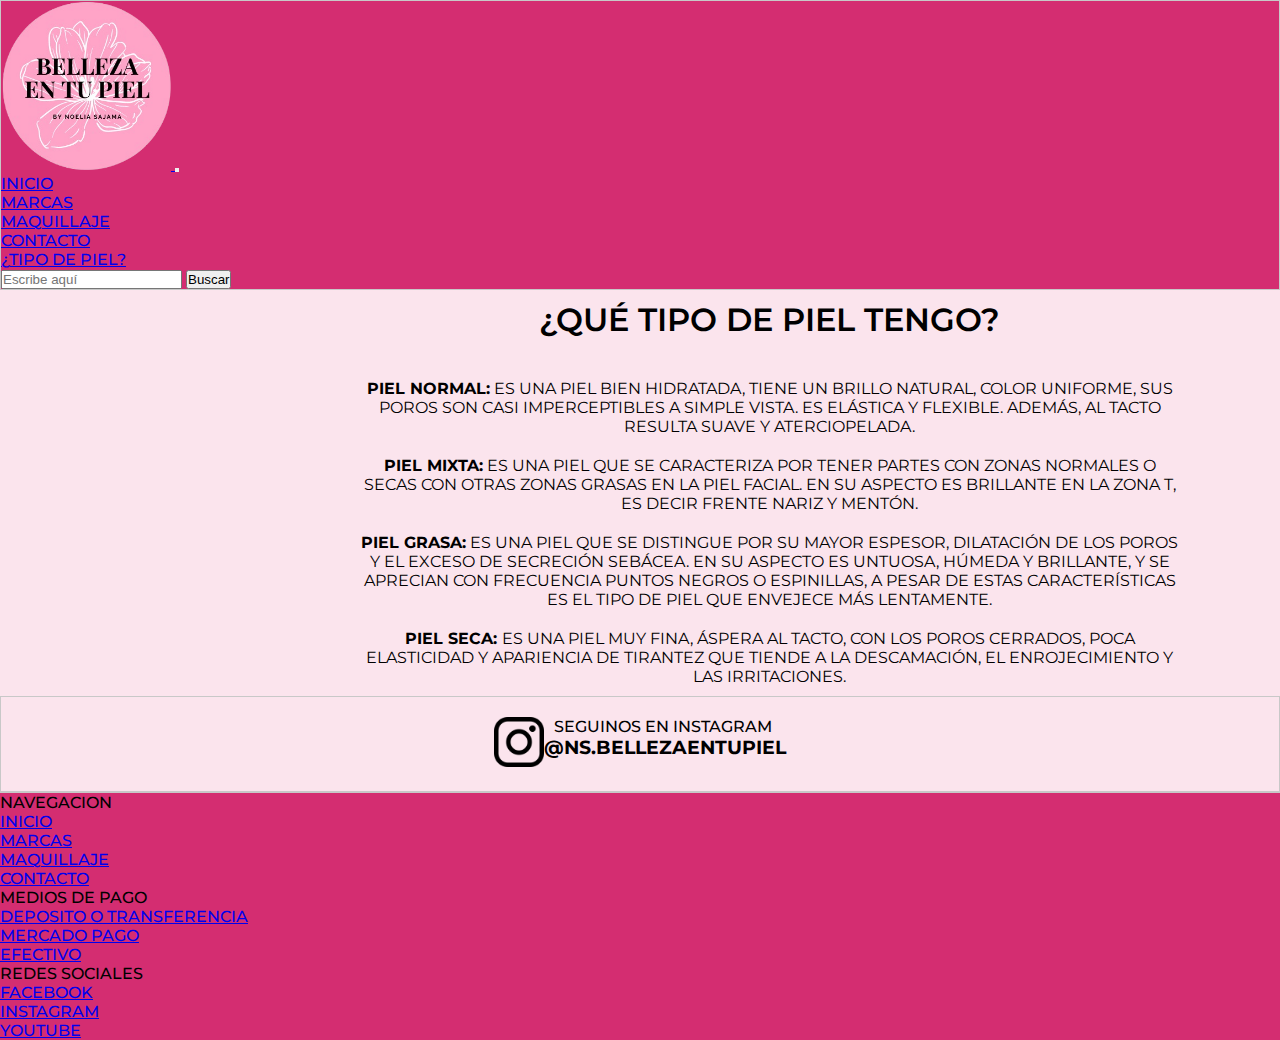
<file: pages/que tipo de piel tengo.html>
<!DOCTYPE html>
<html lang="es">
<head>
    <link rel="shortcut icon" href="../img/logo redondo.jpg">
    <meta charset="UTF-8">
    <meta http-equiv="X-UA-Compatible" content="IE=edge">
    <meta name="viewport" content="width=device-width, initial-scale=1.0">
    <link rel="stylesheet" href="https://cdnjs.cloudflare.com/ajax/libs/animate.css/4.1.1/animate.min.css">
    <link href="https://cdn.jsdelivr.net/npm/bootstrap@5.2.0-beta1/dist/css/bootstrap.min.css" rel="stylesheet" integrity="sha384-0evHe/X+R7YkIZDRvuzKMRqM+OrBnVFBL6DOitfPri4tjfHxaWutUpFmBp4vmVor" crossorigin="anonymous">
    <link rel="stylesheet" href="../css/estilos.css">
    <link rel="preconnect" href="https://fonts.googleapis.com">
    <link rel="preconnect" href="https://fonts.gstatic.com" crossorigin>
    <link href="https://fonts.googleapis.com/css2?family=Montserrat&display=swap" rel="stylesheet">
    
    <title>Que tipo de piel tengo</title>
</head>
<body>
    <header class="cabecera">
        <nav class="navbar navbar-expand-lg  ">
            <div class="container-fluid  d-flex align-items-end  ">
                <a class="navbar-brand" href="#">
                    <img class="logo" src="../img/Logo Nos sin fondo.png" alt="Logo NS Belleza en tu piel" width="170px">
                </a>
                <button class="navbar-toggler" type="button" data-bs-toggle="collapse" data-bs-target="#navbarSupportedContent" aria-controls="navbarSupportedContent" aria-expanded="false" aria-label="Toggle navigation">
                <span class="navbar-toggler-icon"></span>
                </button>
            <div class="collapse navbar-collapse" id="navbarSupportedContent">
                <ul class="navbar-nav me-auto mb-2 mb-lg-0 d-flex justify-content-center">
                    <li class="nav-item">
                        <a class="nav-link active" aria-current="page" href="../index.html">Inicio</a>
                    </li>
                    <li class="nav-item">
                        <a class="nav-link active" href="../pages/marcas.html">Marcas</a>
                    </li>
                    <li class="nav-item">
                    <a class="nav-link active" href="../pages/maquillaje.html">Maquillaje</a>
                    </li>
                    <li class="nav-item">
                    <a class="nav-link active " href="../pages/contacto.html">Contacto</a>
                    </li>
                    <li class="nav-item">
                        <a class="nav-link active " href="../pages/que tipo de piel tengo.html">¿Tipo de piel?</a>
                    </li>
                </ul>
                <form class="d-flex" role="search">
                    <input class="form-control me-2" type="search" placeholder="Escribe aquí" aria-label="Search">
                    <button class="btn btn-secondary" type="submit">Buscar</button>
                </form>
            </div>
            </div>
        </nav>
    </header>
    <!-- fin header -->
    
    <!-- main -->
    <main class="tipopiel d-flex row">
        <h1 class="text-center">¿Qué tipo de piel tengo?</h1>

        <h2 class="Guía básica para saber cual es tu tipo de piel y consejos para su cuidado"></h2>
        
        <p class="text-center">
            <span>Piel Normal:</span>     
            Es una piel bien hidratada, tiene un brillo natural, color uniforme, sus poros son casi imperceptibles a simple vista. Es elástica y flexible. Además, al tacto resulta suave y aterciopelada.
            
        </p>
        
        <p>
            
            <span>Piel Mixta:</span>     
            Es una piel que se caracteriza por tener partes con zonas normales o secas con otras zonas grasas en la piel facial. En su aspecto es brillante en la zona T, es decir frente nariz y mentón.
            
        </p>
        <p>
            <span> Piel Grasa:</span>    
            Es una piel que se distingue por su mayor espesor, dilatación de los poros y el exceso de secreción sebácea. En su aspecto es untuosa, húmeda y brillante, y se aprecian con frecuencia puntos negros o espinillas, a pesar de estas características es el tipo de piel que envejece más lentamente.

        </p>
        
        <p>
            <span>Piel Seca: </span>    
            Es una piel muy fina, áspera al tacto, con los poros cerrados, poca elasticidad y apariencia de tirantez que tiende a la descamación, el enrojecimiento y las irritaciones.

        </p>
        
    </main>

    <!-- fin main -->

        <!-- banner instagram -->
        <div class="banner" >
            <div>
                <img src="../img/icono insta.png" alt="icono instagram">
            </div>
            <div class="insta">
                <p>Seguinos en instagram</p>
                <h3>@NS.Bellezaentupiel</h3>
            </div>
        </div>
        <!-- fin banner instagram -->
    </section>

    <footer class="footercolor container-fluid " >
        <div class="row p-5 text-white d-flex justify-content-around">
            <div class="col-xs-12 col-md-6 col-lg-3 pb-5">
                <p class="h5 mb-3">Navegacion</p>
                <div class="mb-2" >
                    <a class="text-white text-decoration-none" href="../index.html">Inicio</a></li>
                </div>
                <div class="mb-2" >
                    <a class="text-white text-decoration-none" href="../pages/marcas.html">Marcas</a></li>
                </div>
                <div class="mb-2" >
                    <a class="text-white text-decoration-none" href="../pages/maquillaje.html">Maquillaje</a></li>
                </div>
                <div class="mb-2" >
                    <a class="text-white text-decoration-none" href="../pages/contacto.html">Contacto</a></li>
                </div>
            </div>
        
            <div class="col-xs-12 col-md-6 col-lg-3 pb-5">
                <p class="h5 mb-3">Medios de pago</p>
                <div class="mb-2" >
                    <a class="text-white text-decoration-none" href="#">Deposito o transferencia</a></li>
                </div>
                <div class="mb-2" >
                    <a class="text-white text-decoration-none" href="#">Mercado Pago</a></li>
                </div>
                <div class="mb-2" >
                    <a class="text-white text-decoration-none" href="#">Efectivo</a></li>
                </div>
            </div>
            
            <div class="col-xs-12 col-md-6 col-lg-3 ">
                <p class="h5 mb-3">Redes sociales</p>
                <div class="mb-2" >
                    <a class="text-white text-decoration-none" href="https://www.facebook.com/Noelia-Sajama-cosmetologa-373849886074698">facebook</a></li>
                </div>
                <div class="mb-2" >
                    <a class="text-white text-decoration-none" href="https://instagram.com/noelia.sajama_cosmetologa?igshid=YmMyMTA2M2Y=">instagram</a></li>
                </div>
                <div class="mb-2" >
                    <a class="text-white text-decoration-none" href="https://www.youtube.com/">youtube</a></li>
                </div>
            </div>
        </div>

</footer>  
    <!-- fin pie de pagina -->
    <script src="https://cdn.jsdelivr.net/npm/bootstrap@5.2.0-beta1/dist/js/bootstrap.bundle.min.js" integrity="sha384-pprn3073KE6tl6bjs2QrFaJGz5/SUsLqktiwsUTF55Jfv3qYSDhgCecCxMW52nD2" crossorigin="anonymous"></script>
</body>
</html>
</file>
<file: css/estilos.css>
* {
  margin: 0;
  padding: 0;
  box-sizing: border-box;
}

/* Colores 
Cuerpo: #fbe4ed
Fondo secciones: #d42d71
bordes: #c8c8c8
card color: #fbe4ed
*/
body {
  width: 100%;
  font-family: "Montserrat", sans-serif;
  font-size: 16px;
  font-weight: 500;
  text-transform: uppercase;
  background-color: #fbe4ed;
  display: grid;
  /* areas */
  grid-template-areas: "header header header" "slider slider slider" "titulo titulo titulo" "prod prod prod" "redes redes redes" "pie pie pie";
}

/* animaciones y transiciones */
.cabecera .navbar div ul li a:hover {
  color: white;
}

.cabecera .bar ul li a:hover {
  color: black;
}

@keyframes rotacion {
  from {
    transform: rotateZ(0deg);
  }
  to {
    transform: rotateZ(360deg);
  }
}
header nav div a .logo {
  animation-name: rotacion;
  animation-duration: 1.5s;
}

.cuerpo div ul li a {
  font-family: "Montserrat", sans-serif;
  text-transform: uppercase;
  font-weight: 500;
  text-decoration: none;
}

.cabecera {
  grid-area: header;
  border: solid 1px #c8c8c8;
  /* height: auto; */
  width: 100%;
  background-color: #d42d71;
}

.container {
  grid-area: slider;
  /* border: solid 1px #c8c8c8; */
  background-color: #d42d71;
}

.titulo {
  height: auto;
  width: 100%;
  grid-area: titulo;
  display: flex;
  flex-direction: column;
  justify-content: center;
  border: solid 1px #c8c8c8;
  border-top: none;
  /* border: solid 1px black; */
}
.titulo h2 {
  text-align: center;
  padding: 15px 0 5px 0;
  /* border: solid 1px black; */
}
.titulo .descripcion {
  text-align: center;
  padding: 0 0px 10px 0px;
  width: 100%;
  text-transform: none;
  font-size: 16px;
  /* border: solid 1px black; */
}

.productos {
  background-color: #d42d71;
  grid-area: prod;
  display: flex;
  flex-wrap: wrap;
  justify-content: center;
  /* border: solid 1px black; */
  padding-top: 10px;
}

.card {
  background-color: #fbe4ed;
  margin: 10px 25px;
  cursor: default;
  transition: all 400ms ease;
}
.card:hover {
  box-shadow: 5px 5px 20px rgba(0, 0, 0, 0.4);
  transform: translate(1%, -1%);
}
.card img {
  border: solid 1px #c8c8c8;
}
.verCarrito{
  width: 100%;
}

.verCarrito div{
  width: 80%;

}

.verCarrito h3{
  padding-left: 10px;
  color: rgb(133, 16, 117);
}

.verCarrito p{
  padding-left: 10px;
  font-size:large;
}

.btnMenos{
  padding: 1px 2px;
}
.btnVaciar,.btnComprar{
  margin-left: 10px;
  text-transform: uppercase;
  font-weight: bold;
}

/* Banner instagram */
.banner {
  grid-area: redes;
  border: solid 1px #c8c8c8;
  display: flex;
  justify-content: center;
  width: 100%;
  height: auto;
  padding: 20px 0 20px 0;
}
.banner div img {
  height: 50px;
  width: 50px;
  /* padding: 10px 0 5px 48%;     */
}
.banner .insta p {
  padding-left: 10px;
}

footer {
  grid-area: pie;
  border-top: solid 1px #c8c8c8;
  background-color: #d42d71;
}

.maincont {
  grid-area: prod;
  display: flex;
  flex-wrap: wrap;
  flex-direction: row;
  justify-content: space-evenly;
  background-color: #fbe4ed;
  padding: 20px 0 0 20px;
}
.maincont .titulocont {
  text-align: center;
  text-transform: uppercase;
  font-family: "Montserrat";
}

main div .titulocont {
  align-self: center;
}
main .form {
  padding: 3% 0;
}
main .form legend {
  text-transform: uppercase;
}
main .form label {
  width: auto;
  font-family: "Montserrat", sans-serif;
  padding: 10px;
}

.map {
  padding: 3% 0;
  background-color: #fbe4ed;
}
.map h3 {
  text-align: center;
  text-transform: uppercase;
  font-family: "Montserrat";
  padding: 10px;
  font-size: larger;
}

.cuerpo h3 {
  font-family: "Montserrat", sans-serif;
  text-transform: uppercase;
  font-weight: 600;
  padding-left: 20px;
}
.cuerpo div ul li {
  padding: 5px 0 0 20px;
}
.cuerpo div ul li .check {
  font-family: "Montserrat", sans-serif;
  padding: 2px 0 2px 0;
}

.productos div ul li {
  list-style: none;
}
.productos div ul li a {
  text-decoration: none;
  color: black;
}
.productos div h3 {
  font-family: "Montserrat", sans-serif;
  font-weight: 500;
  padding: 10px 0 2px 10px;
}

main .marca ul li {
  list-style: none;
}
main .marca ul li a {
  text-decoration: none;
}

.cuerpo {
  display: grid;
  grid-template-columns: 1fr 3fr;
  grid-template-rows: 1fr;
}
.cuerpo .contenedor {
  display: flex;
  padding-top: 15px;
  height: fit-content;
  justify-content: space-around;
}
.cuerpo .contenedor .cards {
  height: fit-content;
  /* border:  solid 1px black; */
}
.cuerpo .contenedor .cards img {
  background-size: cover;
}

.cuerpo .marca, .acces {
  padding-top: 15px;
}

.tipopiel {
  width: 100%;
}
.tipopiel h1, .tipopiel h2 {
  width: 100%;
  font-family: "Montserrat" sans-serif;
  text-transform: uppercase;
  text-align: center;
  padding: 10px 0 10px 30%;
}
.tipopiel h1 {
  font-weight: 600;
}
.tipopiel h2 {
  font-weight: 500;
}
.tipopiel p {
  font-family: "Montserrat" sans-serif;
  text-align: center;
  font-weight: 400;
  padding: 10px 0 10px 30%;
}
.tipopiel p span {
  font-family: "Montserrat" sans-serif;
  text-transform: uppercase;
  font-weight: 600;
  font-weight: bold;
}

/*# sourceMappingURL=estilos.css.map */
</file>
